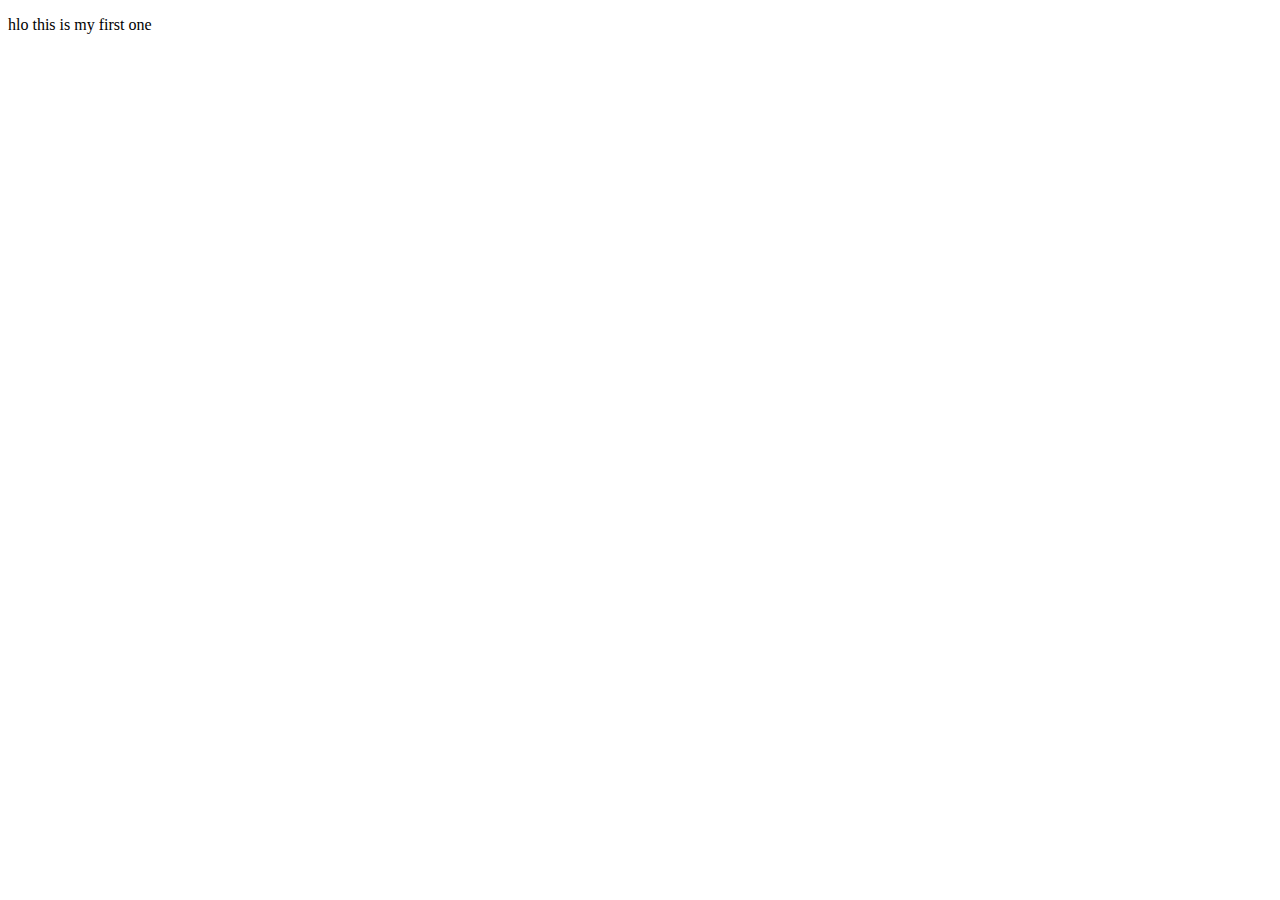
<file: tanusha.html>
<!DOCTYPE html>
<html lang="en">
<head>
    <meta charset="UTF-8">
    <meta name="viewport" content="width=p
    , initial-scale=1.0">
    <title>Document</title>
</head>
<body>
    <p>hlo this is my first one</p>
</body>
</html>
</file>
